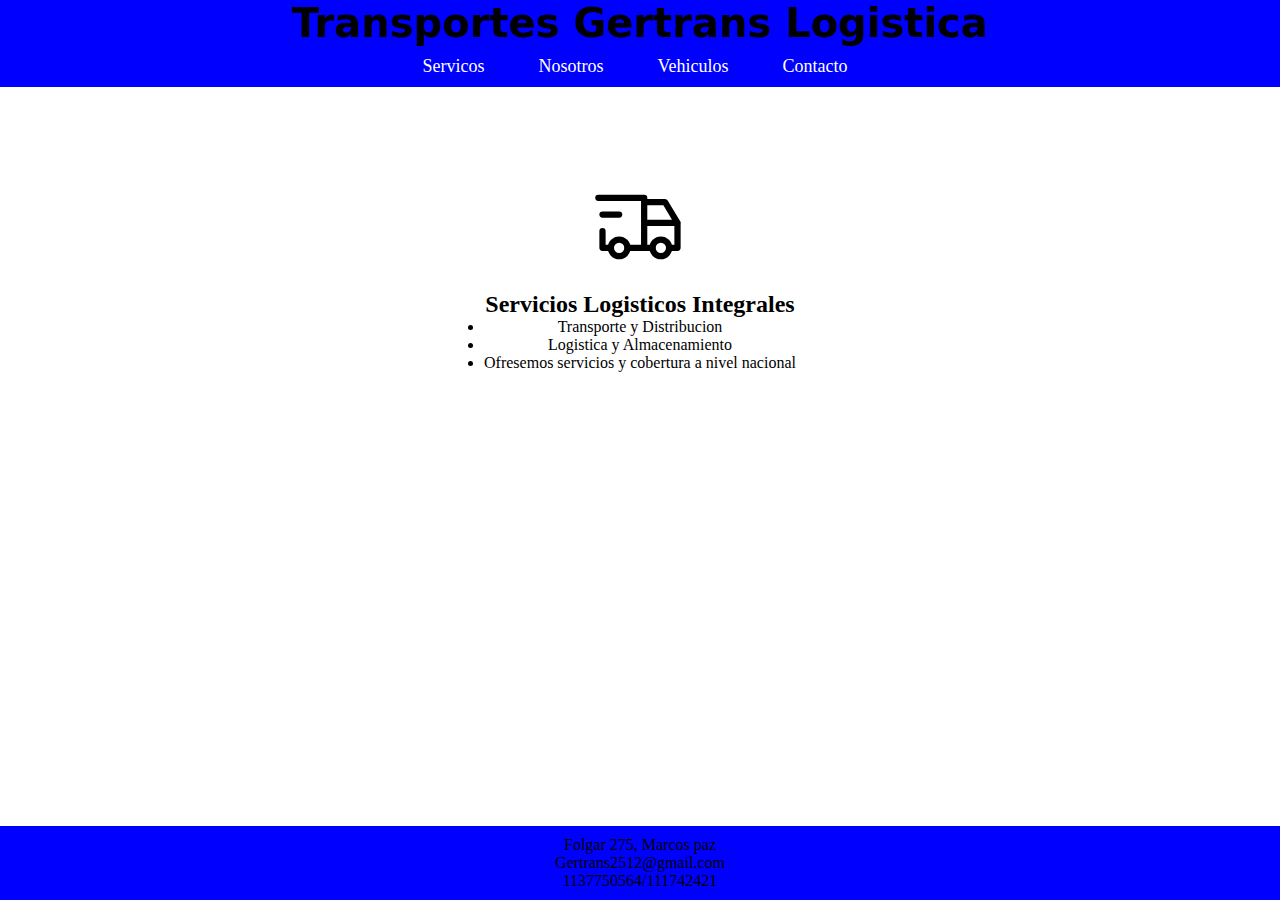
<file: index.html>
<!DOCTYPE html>
<html lang="es">
<head>
    <meta charset="UTF-8">
    <meta http-equiv="X-UA-Compatible" content="IE=edge">
    <meta name="viewport" content="width=device-width, initial-scale=1.0">
    <link rel="stylesheet" href="styles.css">
    <link rel="shortcut icon" href="multimedia/truck-gc1506f81b_640.png" type="image/x-icon">
    <title>Gertrans</title>
</head>
<body class="body">
    <header>
        <h1 class="text-center navbar title">Transportes Gertrans Logistica</h1>
        <nav class="navbar text-center ">
                <a href="./servicios.html" class="a">Servicos</a>
                <a href="./nosotros.html" class="a">Nosotros</a>
                <a href="./vehiculos.html" class="a">Vehiculos</a>
                <a href="./page/contacto.html" class="a">Contacto</a>
        </nav>
    </header>
    <div class="icono">
        <p class="text-center"><svg xmlns="http://www.w3.org/2000/svg" class="icon icon-tabler icon-tabler-truck-delivery" width="100" height="100" viewBox="0 0 24 24" stroke-width="1.5" stroke="#000000" fill="none" stroke-linecap="round" stroke-linejoin="round">
            <path stroke="none" d="M0 0h24v24H0z" fill="none"/>
            <path d="M7 17m-2 0a2 2 0 1 0 4 0a2 2 0 1 0 -4 0" />
            <path d="M17 17m-2 0a2 2 0 1 0 4 0a2 2 0 1 0 -4 0" />
            <path d="M5 17h-2v-4m-1 -8h11v12m-4 0h6m4 0h2v-6h-8m0 -5h5l3 5" />
            <path d="M3 9l4 0" />
        </svg></p>
            <h2>Servicios Logisticos Integrales</h2>
            <ul>
                <li>Transporte y Distribucion</li>
                <li>Logistica y Almacenamiento</li>
                <li>Ofresemos servicios y cobertura a nivel nacional </li>
            </ul>
    </div>


    <footer class="footer text-center">
        <ul>
            <li>Folgar 275, Marcos paz</li>
            <li>Gertrans2512@gmail.com</li>
            <li>1137750564/111742421</li>
        </ul>
    </footer>
</body>
</html>
</file>
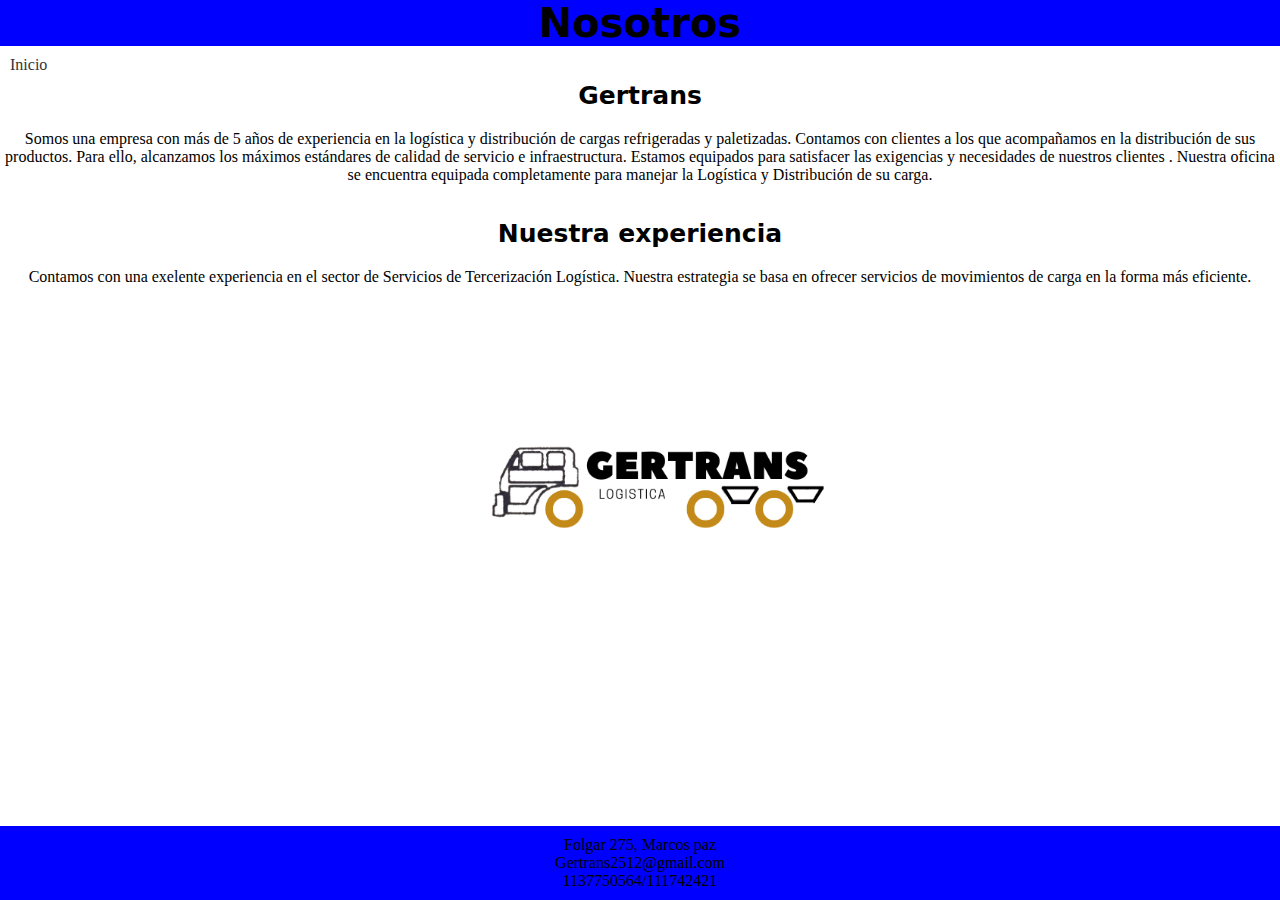
<file: nosotros.html>
<!DOCTYPE html>
<html lang="es">
<head>
    <meta charset="UTF-8">
    <meta http-equiv="X-UA-Compatible" content="IE=edge">
    <meta name="viewport" content="width=device-width, initial-scale=1.0">
    <link rel="shortcut icon" href="multimedia/truck-gc1506f81b_640.png" type="image/x-icon">
    <link rel="stylesheet" href="styles.css">
    <title>Nosotros</title>
</head>
<body class="body">
    <h2 class="text-center title navbar">Nosotros</h2>
    <a href="./index.html" class="nav">Inicio</a>
    <h3 class="subtitle text-center">Gertrans</h3>
    <p class="text-center parrafo">Somos una empresa con más de 5 años de experiencia en la logística y distribución de cargas refrigeradas y paletizadas.
    Contamos con clientes a los que acompañamos en la distribución de sus productos.
    Para ello, alcanzamos  los máximos estándares de calidad de servicio e infraestructura.
    Estamos equipados para satisfacer las exigencias y necesidades de nuestros clientes .
    Nuestra oficina se encuentra equipada completamente para manejar la Logística y Distribución de su carga.
    </p>
    <h3 class="subtitle text-center">Nuestra experiencia</h3>
    <p class="text-center parrafo">Contamos con una exelente experiencia en el sector de Servicios de Tercerización Logística.
    Nuestra estrategia se basa en ofrecer servicios de movimientos de carga en la forma más eficiente.</p>
        
    <main>
        <div class="contenedor-imagenes text-center imagen-con-distancia">
            <img src="./multimedia/gertrans.png" alt="imagen">
        </div>
    </main>
    
<footer class="footer text-center">
            <ul>
                <li>Folgar 275, Marcos paz</li>
                <li>Gertrans2512@gmail.com</li>
                <li>1137750564/111742421</li>
            </ul>
</footer>

</body>
</html>
</file>
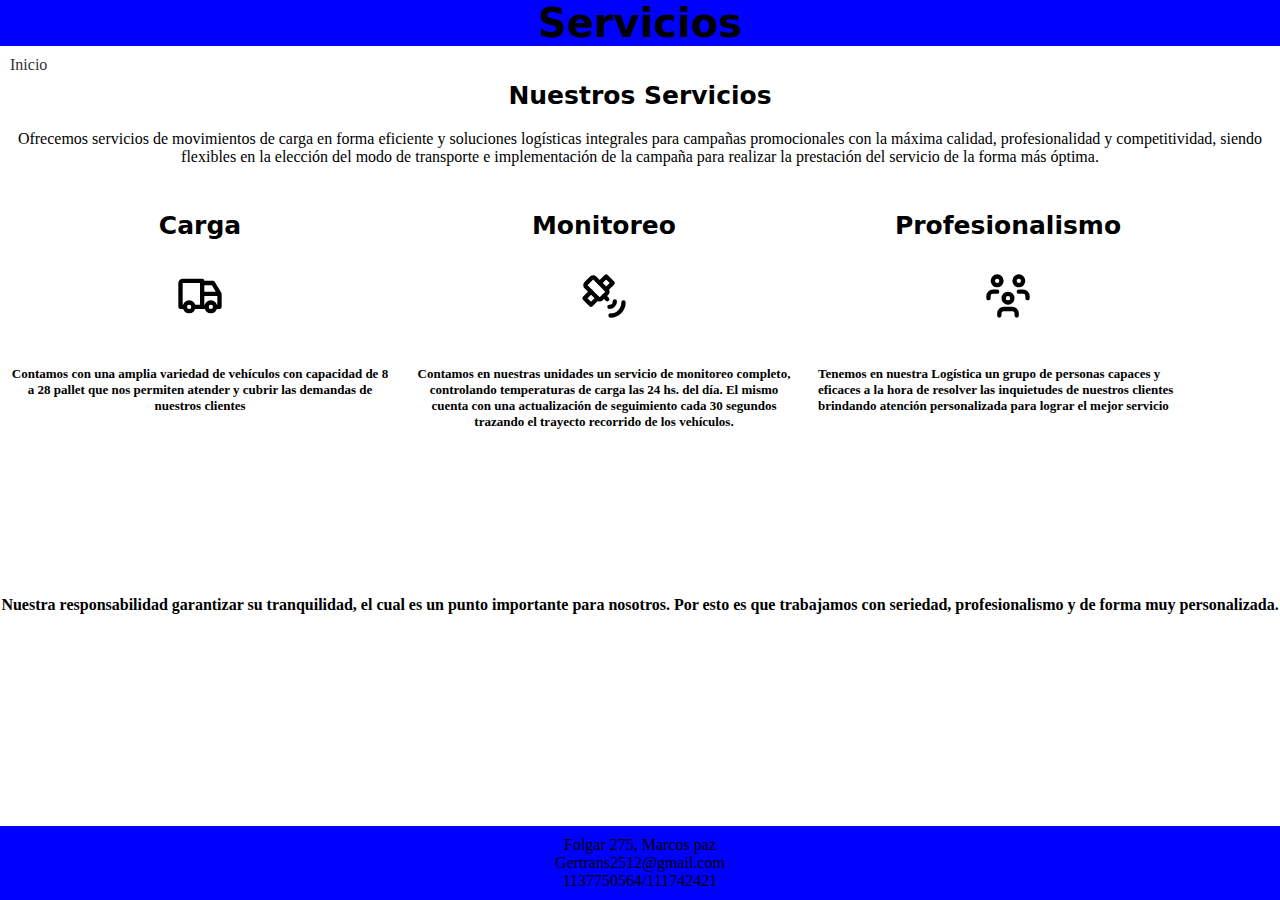
<file: servicios.html>
<!DOCTYPE html>
<html lang="es">
<head>
    <meta charset="UTF-8">
    <meta http-equiv="X-UA-Compatible" content="IE=edge">
    <meta name="viewport" content="width=device-width, initial-scale=1.0">
    <link rel="shortcut icon" href="multimedia/truck-gc1506f81b_640.png" type="image/x-icon">
    <link rel="stylesheet" href="styles.css">
    <title>Servicios</title>
</head>
<body class="body">
    
        <h1 class="text-center navbar title ">Servicios</h1>
    <a href ="./index.html" class="nav">Inicio</a>
    <h2 class="text-center subtitle">Nuestros Servicios</h2>
    <p class="text-center parrafo">Ofrecemos servicios de movimientos de carga en forma eficiente y soluciones logísticas integrales para campañas promocionales con la máxima calidad, profesionalidad y competitividad, siendo flexibles en la elección del modo de transporte e implementación de la campaña para realizar la prestación del servicio de la forma más óptima.</p>

</header>
    <h2 class="conteiner border">
        <div>
            <h3 class="colum text-center subtitle">Carga</h3>
            <p class="column text-center parrafo"> <svg xmlns="http://www.w3.org/2000/svg" class="icon icon-tabler icon-tabler-truck" width="52" height="52" viewBox="0 0 24 24" stroke-width="2" stroke="#000000" fill="none" stroke-linecap="round" stroke-linejoin="round">
                    <path stroke="none" d="M0 0h24v24H0z" fill="none"/>
                    <path d="M7 17m-2 0a2 2 0 1 0 4 0a2 2 0 1 0 -4 0" />
                    <path d="M17 17m-2 0a2 2 0 1 0 4 0a2 2 0 1 0 -4 0" />
                    <path d="M5 17h-2v-11a1 1 0 0 1 1 -1h9v12m-4 0h6m4 0h2v-6h-8m0 -5h5l3 5" />
                    </svg>
            <p class="column text-center parrafo">Contamos con una amplia variedad de vehículos con capacidad de 8 a 28 pallet que nos permiten atender y cubrir las demandas de nuestros clientes</p> 
        </div>
    </h2>
    <h2 class="conteiner border">
        <div>
            <h3 class="colum text-center subtitle">Monitoreo</h3>
            <p class="column text-center parrafo"><svg xmlns="http://www.w3.org/2000/svg" class="icon icon-tabler icon-tabler-satellite" width="52" height="52" viewBox="0 0 24 24" stroke-width="2" stroke="#000000" fill="none" stroke-linecap="round" stroke-linejoin="round">
                    <path stroke="none" d="M0 0h24v24H0z" fill="none"/>
                    <path d="M3.707 6.293l2.586 -2.586a1 1 0 0 1 1.414 0l5.586 5.586a1 1 0 0 1 0 1.414l-2.586 2.586a1 1 0 0 1 -1.414 0l-5.586 -5.586a1 1 0 0 1 0 -1.414z" />
                    <path d="M6 10l-3 3l3 3l3 -3" />
                    <path d="M10 6l3 -3l3 3l-3 3" />
                    <path d="M12 12l1.5 1.5" />
                    <path d="M14.5 17a2.5 2.5 0 0 0 2.5 -2.5" />
                    <path d="M15 21a6 6 0 0 0 6 -6" />
                    </svg></p> 
                <p class="column text-center parrafo">Contamos en nuestras unidades un servicio de monitoreo completo, controlando temperaturas de carga
                las 24 hs. del día.
                El mismo cuenta con una actualización de seguimiento cada 30 segundos trazando el trayecto recorrido de los vehículos.</p>
        </div>
    </h2>
    
    <h2 class="conteiner border">
        <div>
            <h3 class="coloumn text-center subtitle">Profesionalismo</h3>
            <p class="column text-center parrafo"><svg xmlns="http://www.w3.org/2000/svg" class="icon icon-tabler icon-tabler-users-group" width="52" height="52" viewBox="0 0 24 24" stroke-width="2" stroke="#000000" fill="none" stroke-linecap="round" stroke-linejoin="round">
                <path stroke="none" d="M0 0h24v24H0z" fill="none"/>
                <path d="M10 13a2 2 0 1 0 4 0a2 2 0 0 0 -4 0" />
                <path d="M8 21v-1a2 2 0 0 1 2 -2h4a2 2 0 0 1 2 2v1" />
                <path d="M15 5a2 2 0 1 0 4 0a2 2 0 0 0 -4 0" />
                <path d="M17 10h2a2 2 0 0 1 2 2v1" />
                <path d="M5 5a2 2 0 1 0 4 0a2 2 0 0 0 -4 0" />
                <path d="M3 13v-1a2 2 0 0 1 2 -2h2" />
                </svg></p>
            <p class="column text center parrafo">Tenemos en nuestra Logística un grupo de personas capaces y eficaces a la hora de resolver las inquietudes de nuestros clientes brindando atención personalizada  para lograr el mejor servicio</p>
        </div>
    </h2>
</header>
<main>
    <h3>
        <p class="text-center parrafo">Nuestra responsabilidad garantizar su tranquilidad, el cual es un punto importante para nosotros. Por esto es que trabajamos con seriedad, profesionalismo y de forma muy personalizada.</p>
        </h3>
</main>

    <footer class="footer text-center">
        <ul>
            <li>Folgar 275, Marcos paz</li>
            <li>Gertrans2512@gmail.com</li>
            <li>1137750564/111742421</li>
        </ul>
    </footer>
</body>
</html>
</file>
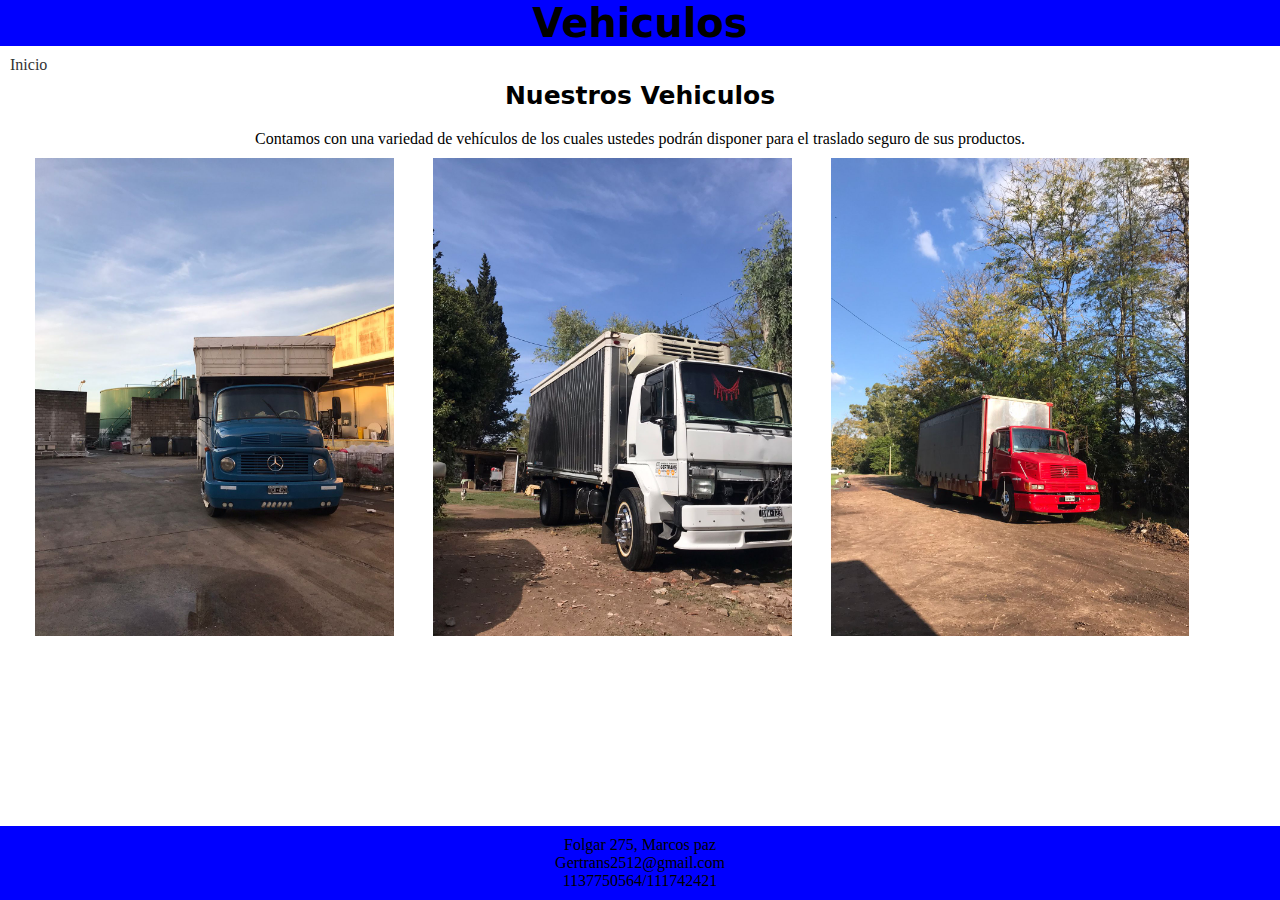
<file: vehiculos.html>
<!DOCTYPE html>
<html lang="es">
<head>
    <meta charset="UTF-8">
    <meta http-equiv="X-UA-Compatible" content="IE=edge">
    <meta name="viewport" content="width=device-width, initial-scale=1.0">
    <link rel="shortcut icon" href="multimedia/truck-gc1506f81b_640.png" type="image/x-icon">
    <link rel="stylesheet" href="styles.css">
    <title>Vehiculos</title>
</head>
<body class="body">
    <header>
        <h2 class="text-center title navbar">Vehiculos</h2>
    <a href="./index.html" class="nav">Inicio</a>
    </header>

    <main>
        <h3 class="text-center subtitle">Nuestros Vehiculos</h3>
    <p class="text-center parrafo">Contamos con una variedad de vehículos de los cuales ustedes podrán disponer para el traslado seguro de sus productos.</p>
    <div class="contenedor-imagenes img-large">
        <img src="./multimedia/WhatsApp Image 2023-05-29 at 5.14.12 PM.jpeg" alt="Imagen 1">
        <img src="./multimedia/WhatsApp Image 2023-05-29 at 5.14.13 PM (1).jpeg" alt="Imagen 2">
        <img src="./multimedia/WhatsApp Image 2023-05-29 at 5.14.13 PM.jpeg" alt="Imagen 3">
    </div>
    </main>

    <footer class="footer text-center">
        <ul>
            <li>Folgar 275, Marcos paz</li>
            <li>Gertrans2512@gmail.com</li>
            <li>1137750564/111742421</li>
        </ul>
    </footer>
</body>
</html>
</file>
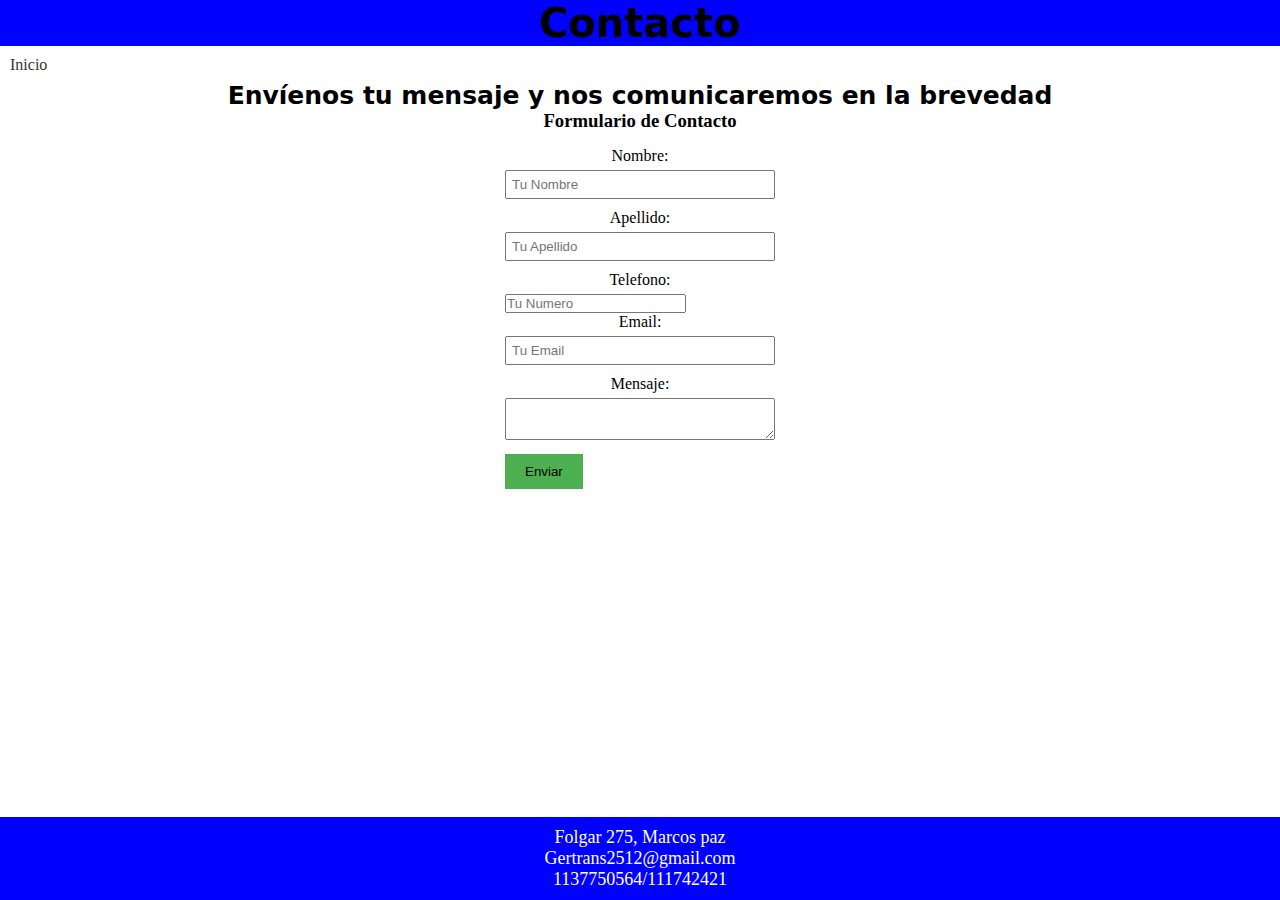
<file: page/contacto.html>
<!DOCTYPE html>
<html lang="es">
<head>
    <meta charset="UTF-8">
    <meta http-equiv="X-UA-Compatible" content="IE=edge">
    <meta name="viewport" content="width=device-width, initial-scale=1.0">
    <link rel="shortcut icon" href="../multimedia/truck-gc1506f81b_640.png" type="image/x-icon">
    <link rel="stylesheet" href="../styles.css">
    <title class="text-center title a">Contacto</title>
</head>

<body class="body">
    <h2 class="text-center title navbar">Contacto</h2>
    <a href="../index.html" class="nav">Inicio</a>
    
    <header>
        <h2 class="text-center parrafo submit subtitle">Envíenos tu mensaje y nos comunicaremos en la brevedad<h2>
        <h3 class=" text-center">Formulario de Contacto</h3>
        <form class="contact-form ">
            <label for="name" class="text-center">Nombre:</label>
            <input type="text" id="name" name="name" required placeholder="Tu Nombre">
            <label for="last name" class="text-center">Apellido:</label>
            <input type="text" id="last name" name="las name" required placeholder="Tu Apellido">
            <label for="Telefono" class="text-center"> Telefono:</label>
            <input type="tel" idplaceholder="Tu Numero"required placeholder="Tu Numero">
            <label for="email" class="text-center">Email:</label>
            <input type="email" id="email" name="email" required placeholder="Tu Email">
            <label for="message" class="text-center">Mensaje:</label>
            <textarea id="message" name="message" required></textarea>
            <input type="submit" value="Enviar">
        </form>
    </header>
    

    <footer class="footer text-center a">
        <ul>
            <li>Folgar 275, Marcos paz</li>
            <li>Gertrans2512@gmail.com</li>
            <li>1137750564/111742421</li>
        </ul>
    </footer>

</body>
</html>
</file>
<file: styles.css>
@font-face {
    font-family: akira;
    src: url(fonts/Akira\ Expanded\ Demo.otf);
}
@font-face {
    font-family: wadik ;
    src: url(fonts/Wadik.otf);
}
*{
    margin: 0;
    padding: 0;
    box-sizing: border-box;
    font: size 3.8rem;
}
/* clases generales */
.text-center{
    text-align: center;
}
.a {
    text-decoration: none;
    color: white;
    display: inline-block;
    padding: 10px 20px;  
    margin-right: 10px; 
    font-size: 18px;
}
.title{
    font-size: 40px;
    font-family:system-ui, -apple-system, BlinkMacSystemFont, 'Segoe UI', Roboto, Oxygen, Ubuntu, Cantarell, 'Open Sans', 'Helvetica Neue', sans-serif;
}
.subtitle{
    font-size: 25px;
    margin-top: 35px;
    font-family: system-ui, -apple-system, BlinkMacSystemFont, 'Segoe UI', Roboto, Oxygen, Ubuntu, Cantarell, 'Open Sans', 'Helvetica Neue', sans-serif; 
}
p{
    font-size: 1rem;
    text-align:left;
    margin-top: 20px; 
    margin-bottom: 10px;
}
/* header */
body{
    background-color: white;
}
.nav{
    display: block;
    width: 100%;
    background-color:white; 
    text-decoration: none;
    color: #333333;
    padding: 10px;
    position: fixed;
}
.navbar{
    background-color: blue;
}
.navbar-item{
    display: inline-block;
    padding: 8px;
}
.border{
    border: 5px #000;
    height: 400px;
    width: 400px;
    display: block;
}
.conteiner{
    display: grid;
    grid-template-columns: 1fr 1fr 1fr;
    grid-gap: 10px; 
    display: inline-flex;
}
.column {
    padding: 10px;
    font-size: small;
}
/* main */
.container {
    display: flex;
    justify-content: center; 
    align-items: center;
    height: 100vh;
}
.icono{
    display: flex;
    flex-direction: column;
    align-items: center;
    text-align: center;
    margin-top: 70px;
}
.container-icon{
    margin-right: 10px;
}
.main-text{
    display: inline-block;
    vertical-align: top;
}
.contact-form {
    width: 300px;
    padding: 15px;
    margin: 0 auto;
}
.contact-form label {
    display: block;
    margin-bottom: 5px;
}
.contact-form input[type="text"],
.contact-form input[type="email"],
.contact-form textarea {
    width: 100%;
    padding: 5px;
    margin-bottom: 10px;
}
.contact-form input[type="submit"] {
    background-color: #4CAF50;
    color: #000;
    border: none;
    padding: 10px 20px;
    cursor: pointer;
}
.contact-form input[type="submit"]:hover {
    background-color: #45a049;
    }
.imagen-con-distancia {
    margin-bottom: 1px;
}
.contenedor-imagenes img{
    padding-left: 10px;
    display: inline-block;
    margin-left: 25px;
    margin-right: auto;
    justify-content: center;
    margin-bottom: 50px;
}
.contenedor-imagenes img {
    width: 30.33%;
}
.img-large{
    width: 95%;
}
/* footer */
.footer{
    background-color: blue;
    position: absolute;
    bottom: auto;
    position: fixed;
    left: 0;
    bottom: 0;
    width: 100%;
    padding: 10px;
    text-align: center
}
</file>
